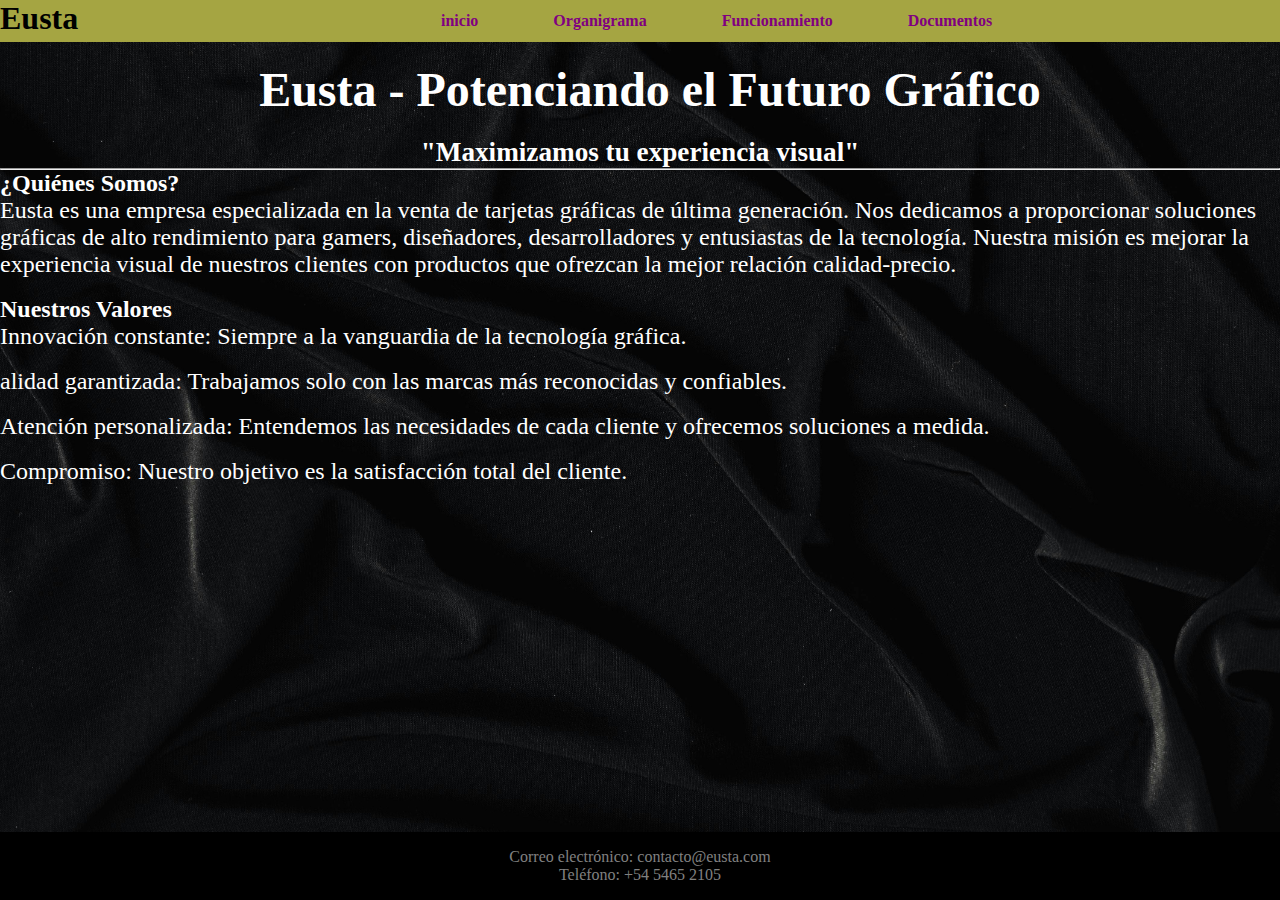
<file: index.html>
<!DOCTYPE html>
<html lang="es">
  <head>
    <meta charset="UTF-8">
    <meta name="viewport" content="width=device-width, initial-scale=1.0">
    <link rel="stylesheet" href="css/style.css">
    <link rel="icon" type="image/png" href="imagenes/favicon.png">
    <title>Eusta</title>
  </head>
  <body>
    <header>
      <p id="eustalogo">Eusta</p>
      <div class="menu">
        <nav>
          <ul>
            <li><a href="index.html"> inicio </a></li>
            <li><a href="Organigrama/"> Organigrama </a></li>
            <li><a href="Funcionamiento/"> Funcionamiento</a></li>
            <li><a href="Documentos/"> Documentos </a></li>
          </ul>
        </nav>
      </div>
    </header>
    <div id="contenedor">
      <h1 id="titulo"> Eusta - Potenciando el Futuro Gráfico</h1>
      <h2 id="subtitulo">"Maximizamos tu experiencia visual"</h2>
    </div>
      <hr>
      <div id="Cons2">
      <h2> ¿Quiénes Somos? </h2>     
      <p id="Qsomos"> Eusta es una empresa especializada en la venta de tarjetas gráficas de última generación.
        Nos dedicamos a proporcionar soluciones gráficas de alto rendimiento para gamers, diseñadores, desarrolladores y entusiastas de la tecnología.
        Nuestra misión es mejorar la experiencia visual de nuestros clientes con productos que ofrezcan la mejor relación calidad-precio. </p>
      <br>
      <h2> Nuestros Valores </h2>
      <p id="Qsomos"> Innovación constante: Siempre a la vanguardia de la tecnología gráfica.</p>
      <br>
      <p id="Qsomos">alidad garantizada: Trabajamos solo con las marcas más reconocidas y confiables. </p>
      <br>
      <p id="Qsomos">Atención personalizada: Entendemos las necesidades de cada cliente y ofrecemos soluciones a medida.</p>
      <br>
      <p id="Qsomos">Compromiso: Nuestro objetivo es la satisfacción total del cliente.</p>

    </div>
   
<footer>
  <p>
  Correo electrónico: contacto@eusta.com
</p>
<p>Teléfono: +54 5465 2105</p>
</footer>

  </body>
</html>
</file>
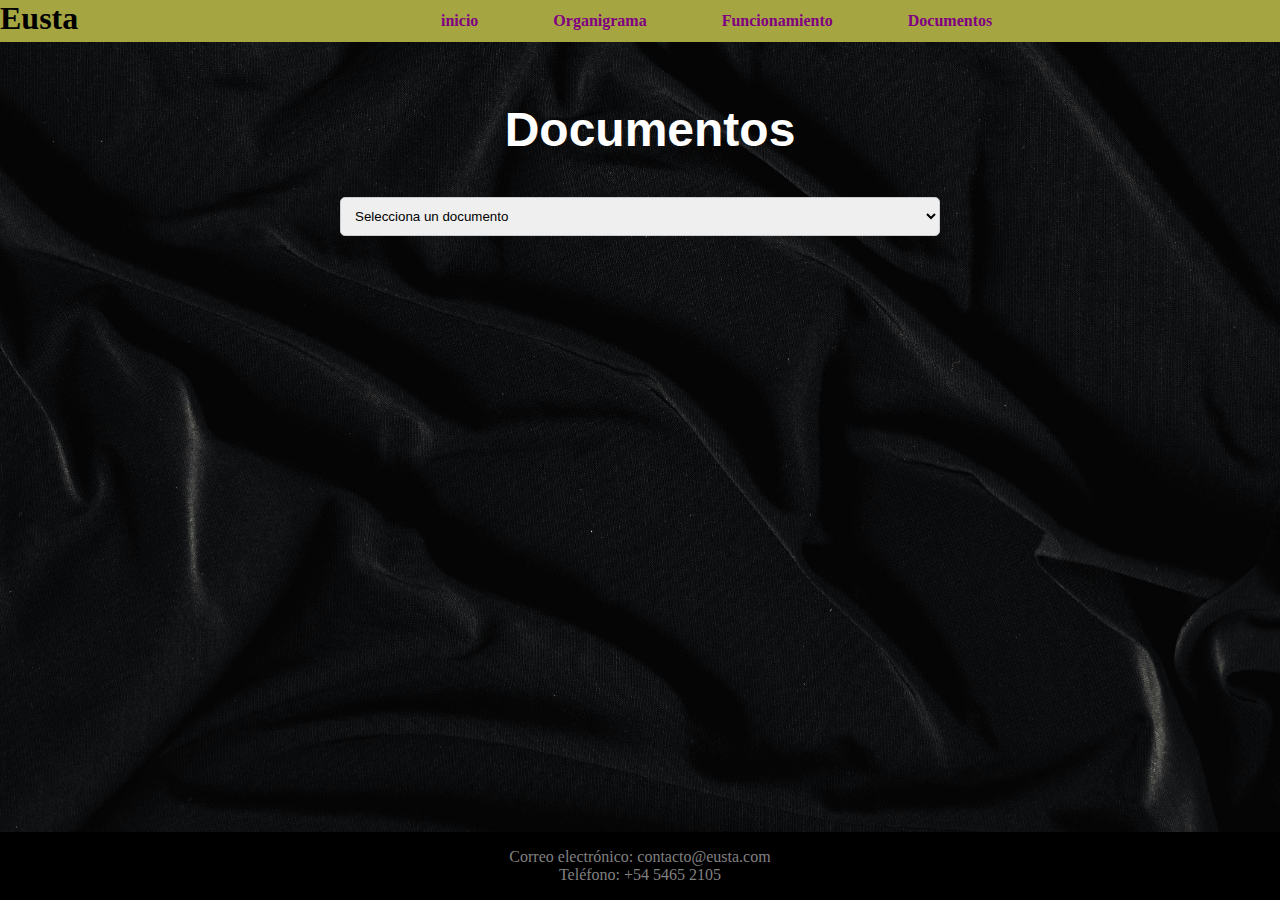
<file: Documentos/index.html>
<!DOCTYPE html>
<html lang="en">
<head>
  <meta charset="UTF-8">
  <meta name="viewport" content="width=device-width, initial-scale=1.0">
  <link rel="stylesheet" href="../css/style.css">
  <link rel="icon" type="image/png" href="../imagenes/favicon.png">
  <title>Eusta</title>
</head>
<body>
  <header>
    <p id="eustalogo">Eusta</p>
    <div class="menu">
      <nav>
        <ul>
          <li><a href="../index.html"> inicio </a></li>
          <li><a href="../Organigrama/"> Organigrama </a></li>
          <li><a href="../Funcionamiento/"> Funcionamiento</a></li>
          <li><a href="index.html"> Documentos </a></li>
        </ul>
      </nav>
    </div>
  </header>

  <div class="container">
    <div id="contenedor">
    <h1>Documentos</h1>
    </div>
    <div id="imageModal" class="modal">
      <span class="close">&times;</span>
      <div class="modal-nav prev">&#10094;</div>
      <div class="modal-nav next">&#10095;</div>
      <div class="zoom-controls">
          <button class="zoom-btn" id="zoomIn">+</button>
          <button class="zoom-btn" id="zoomOut">-</button>
          <button class="zoom-btn" id="resetZoom">Reset</button>
      </div>
      <div class="modal-container">
          <img class="modal-content" id="imgZoom">
      </div>
  </div>
    <form>
        <select id="selector-imagen" onchange="mostrarImagen()">
            <option value="">Selecciona un documento </option>
            <option value="SoliComp">Solicitud de compra</option>
            <option value="remito">Remito</option>
            <option value="OrdComp">Orden de compra</option>
            <option value="Fact">Factura</option>
            <option value="OrdFabr">Orden de fabricación</option>
            <option value="OrdPag">Orden de pago</option>
            <option value="RecPagp"> Recibo de pago</option>
            <option value="RecMat">Informe de recepción de material</option>
            <option value="NotaPed"> Nota de pedido</option>
            <option value="cheque"> Cheque </option>
            <option value="echeck"> E-check</option>
            <option value="orddesp">Orden de despacho</option>
            <option value="hojruta"> Hoja de ruta</option>
            <option value="picklist"> Picking list</option>
        </select>
    </form>

    <!-- Contenedores para cada imagen -->
    <div id="SoliComp" class="imagen-container">
        <img src="../imagenes/SoliComp.png" alt="Solicitud de compra" class="zoomable">
       <h2 class="titulo-imagen">Informacion</h2>
        <p class="titulo-imagen"> documento interno que autoriza al departamento de compras a comprar artículos o servicios. Una vez aprobada una solicitud de compra, se puede usar para generar una orden de compra.</p>
    </div>

    <div id="remito" class="imagen-container">
        <img src="../imagenes/remito3.png" alt="Remito" class="zoomable">
        <h2 class="titulo-imagen">Informacion</h2>
        <p class="titulo-imagen"> documento de carácter mercantil que es emitido con el objetivo de acreditar el envío de mercancías o la prestación de un servicio. Este comprobante lo elabora el vendedor y es entregado al comprador o receptor, quien lo firma para dejar constancia de que los productos fueron recibidos correctamente.
        <br>
        <br>
        Cabe destacar que esta es una herramienta de control y no debe confundirse con una factura, la cual tiene una función tributaria y fiscal.</p>
    </div>

    <div id="OrdComp" class="imagen-container">
        <img src="../imagenes/OrdComp.png" alt="Orden de compra" class="zoomable">
        <h2 class="titulo-imagen">Informacion</h2>
        <p class="titulo-imagen"> Una orden de compra es un documento legal que emite un comprador a un vendedor para informar las especificaciones de una transacción determinada. Detalla los términos de la compra como cantidad, descripción de productos o servicios, precio unitario, plazos, forma de entrega y cualquier otra información relevante. </p>
    </div>

    <div id="Fact" class="imagen-container">
        <img src="../imagenes/fact3.jpg" alt="Factura" class="zoomable">
        <h2 class="titulo-imagen">Informacion</h2>
        <p class="titulo-imagen"> Se trata de un documento comercial que un vendedor emite a un comprador para reclamar el pago. En ella aparece un resumen detallado de los productos y servicios entregados, aparte de los importes adeudados por ellos, y puede servir como un registro legal de una transacción.
        <br>
        <br>
        Las facturas son importantes para la contabilidad financiera y las declaraciones fiscales. Ayudan a las empresas a realizar un seguimiento de las ventas, supervisar el flujo de bienes y servicios, gestionar el flujo de efectivo y crear informes financieros.</p>
    </div>

    <div id="OrdFabr" class="imagen-container">
      <img src="../imagenes/Ordendefabricacion.png" alt="Orden de fabricación" class="zoomable">
      <h2 class="titulo-imagen">Informacion</h2>
      <p class="titulo-imagen"> Es el documento que una empresa utiliza para orientar la fabricación de un producto. Allí se especifica el conjunto organizado de pedidos y las orientaciones para la fabricación del mismo.</p>
    </div>

    <div id="OrdPag" class="imagen-container">
      <img src="../imagenes/ordenpago.png" alt="Orden de pago" class="zoomable">
      <h2 class="titulo-imagen">Informacion</h2>
      <p class="titulo-imagen">Una orden de pago es la que hace una persona física o jurídica (ordenante) a su entidad bancaria, para que inmediatamente ponga a disposición de un tercero una cantidad determinada.
      <br>
      Para tramitar una orden de pago el ordenante tiene que solicitar una transferencia en su banco tramitando los siguientes datos:
      <br>
      Datos del pagador, del cobrador, la cuantía en números y letras, la moneda de la transferencia, datos del banco y el código Swift o bic.
      </p>
    </div>

    <div id="RecPagp" class="imagen-container">
        <img src="../imagenes/Recibo.jpg" alt="Recibo de pago" class="zoomable">
        <h2 class="titulo-imagen">Informacion</h2>
        <p class="titulo-imagen"> documento que acredita el pago de una determinada cantidad de dinero, emitido por la persona acreedora (quien recibe el dinero o emite la factura por un bien o servicio), y dirigido a la persona deudora (quien paga, es decir al receptor del bien o el servicio). El objetivo del recibo es dejar constancia de la realización de un abono que estaba pendiente.</p>
    </div>

    <div id="RecMat" class="imagen-container">
        <img src="../imagenes/Informe-de-Recepcion.jpg" alt="Recepcion de material" class="zoomable">
        <h2 class="titulo-imagen">Informacion</h2>
        <p class="titulo-imagen"> documento utilizado para hacer un seguimiento de los materiales recibidos de los diferentes proveedores cada vez que hay entregas</p>
        <p class="titulo-imagen"> Un informe de recepción adecuado debe incluir la siguiente información:
          <br>
          Fecha y hora en que se recibió la entrega
          <br>
          Número de compra
          <br>
          Nombre de la empresa de transporte
          <br>
          Lista de cada artículo recibido
          <br>
          Cantidad de cada artículo recibido
          <br>
          Condición de la mercancía.
          <br>
           El personal de recepción tiene la opción de registrar sólo la mercancía dañada o la que falta
          Documentos complementarios (por ejemplo, comprobante de entrega o albarán), si son necesarios
          Nombre y firma del receptor oficial verificando que las mercancías estaban en buen estado</p>
    </div>

    <div id="NotaPed" class="imagen-container">
        <img src="../imagenes/Nota-de-pedidos.png" alt="Nota de pedido" class="zoomable">
        <h2 class="titulo-imagen">Informacion</h2>
    </div>

    <div id="cheque" class="imagen-container">
        <img src="../imagenes/Chequegarantizado.jpg" alt="Cheque" class="zoomable">  
        <h2 class="titulo-imagen">Informacion</h2>  
        <p class="titulo-imagen"> Un cheque es un documento bancario que permite a una persona o empresa (el librador) ordenar a una entidad bancaria el pago de una cantidad específica de dinero a otra persona o empresa (el beneficiario). El cheque actúa, por lo tanto, como promesa escrita y firmada de que unos fondos concretos serán transferidos de la cuenta bancaria del librador a la del beneficiario.
        <br>
        <br>
        requisitos para que un cheque sea valido
        <br>
        Fecha de Emisión. 
        Nombre del Beneficiario. 
        Cantidad a Pagar. 
        Firma del Librador. 
        Nombre de la Entidad Bancaria. 
        Número de Cuenta. 
        Número de Cheque.
        </p>  
    </div>

    <div id="echeck" class="imagen-container">
        <img src="../imagenes/echeck2.jpg" alt="E-check" class="zoomable">
        <h2 class="titulo-imagen">Informacion</h2>
        <p class="titulo-imagen">es una versión digital de un cheque en impreso tradicional. Los fondos se transfieren por vía electrónica de la cuenta corriente del pagador a la cuenta del beneficiario a través de un pago con ACH. El proceso es similar al que se sigue con un cheque impreso, solo que es mucho más rápido y no existe ningún elemento físico.</p>
    </div>

    <div id="orddesp" class="imagen-container">
        <img src="../imagenes/orddespachi.jpeg" alt="Orden de despacho" class="zoomable">
        <h2 class="titulo-imagen">Informacion</h2>
        <p class="titulo-imagen"> Es un documento generado cuando existen pedidos de mercancia y seran trnasportados y entregados a los clientes en una direccion especifica, el objetivo principal es informar de manera detallada la mercancia que sa sido despachada, asi como tambien ordenar las entregas de mercancias</p>
    </div>

    <div id="hojruta" class="imagen-container">
        <img src="../imagenes/hojaderuta.jpg" alt="Hoja de ruta" class="zoomable">
        <h2 class="titulo-imagen"> Información </h2>
        <p class="titulo-imagen"> es un documento donde se registran todos los datos y eventos del transporte de pedidos. Presenta los datos necesarios para realizar un trabajo de transporte y entrega eficiente.
          <br>
          <br>
          Los datos que debe contener este documento son: 
          <br>
          Fecha del transporte.
          Datos de la empresa de reparto y del conductor.
          Datos del remitente.
          Datos del destinatario (nombre apellido y dirección).
          Número de bultos.
          Peso.
        </p>
    </div>

    <div id="picklist" class="imagen-container">
      <img src="../imagenes/pickinlist.png" alt="" class="zoomable">
      <h2 class="titulo-imagen"> información</h2>
      <p class="titulo-imagen"> es un documento que detalla los productos que se deben recoger del almacén para un pedido en particular. Este facilita el proceso de recolección de los productos y asegura que todos los artículos correctos estén incluidos en el pedido.</p>
    </div>
</div>
<script src="script.js"></script>
<footer>
    <p>
    Correo electrónico: contacto@eusta.com
  </p>
  <p>Teléfono: +54 5465 2105</p>
</footer>
</body>
</html>
</file>
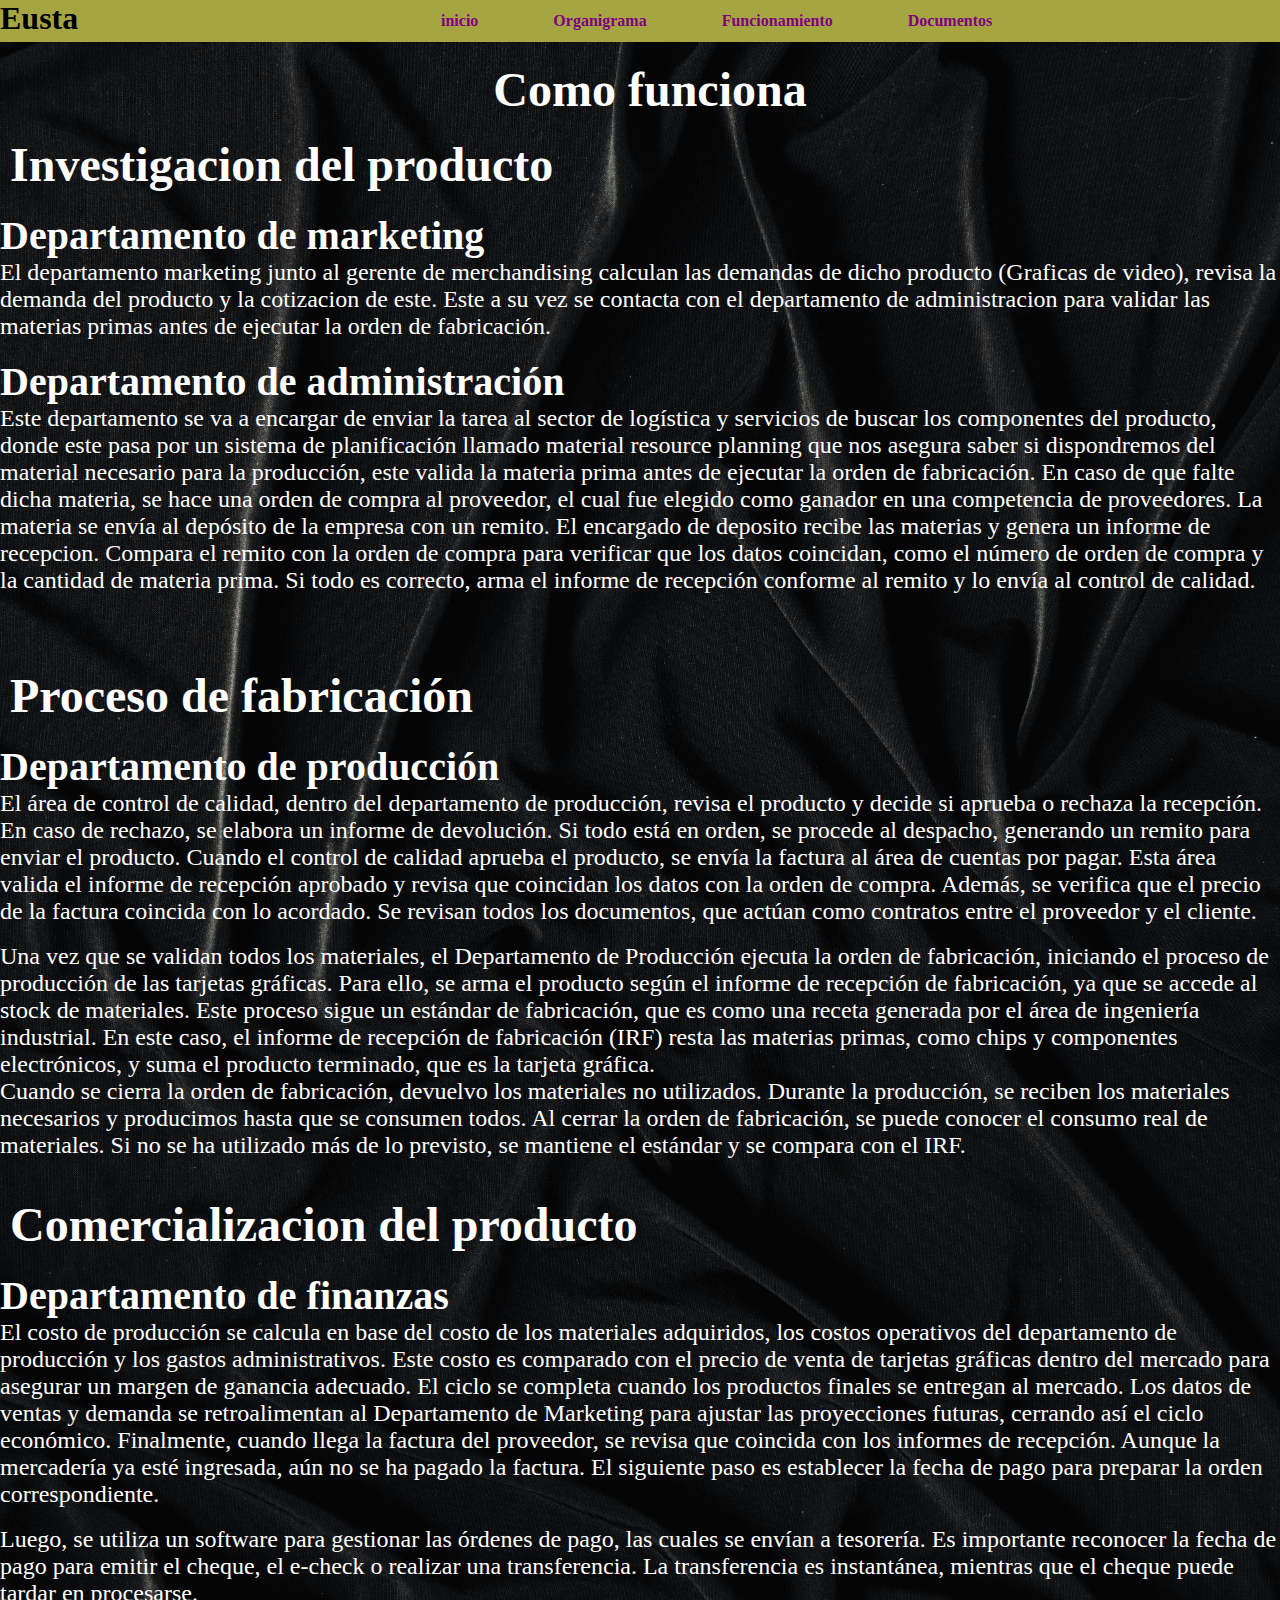
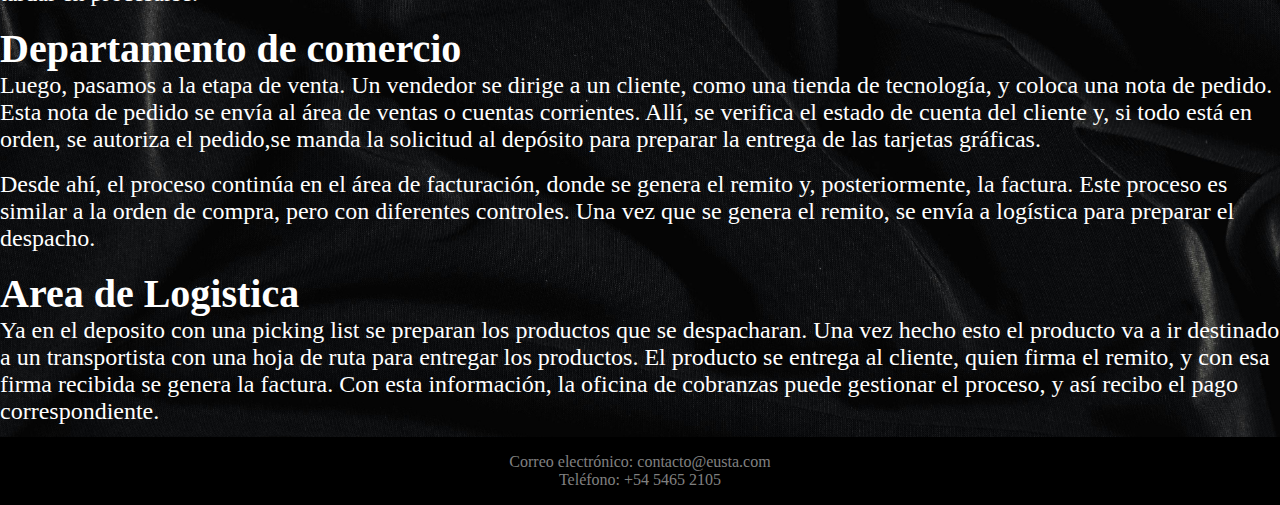
<file: Funcionamiento/index.html>
<!DOCTYPE html>
<html lang="en">
<head>
    <meta charset="UTF-8">
    <meta name="viewport" content="width=device-width, initial-scale=1.0">
    <link rel="stylesheet" href="../css/style.css">
    <link rel="icon" type="image/png" href="../imagenes/favicon.png">
    <title>Eusta</title>
</head>
<body>
  <header>
    <p id="eustalogo">Eusta</p>
    <div class="menu">
      <nav>
        <ul>
          <li><a href="../index.html"> inicio </a></li>
          <li><a href="../Organigrama/"> Organigrama </a></li>
          <li><a href="index.html"> Funcionamiento</a></li>
          <li><a href="../Documentos/"> Documentos </a></li>
        </ul>
      </nav>
    </div>
  </header>
  <div id="contenedor">
    <h1> Como funciona </h1>
  </div>
  <div id="Cons2">
  <div id="Merch">
    <h1> Investigacion del producto </h1>
    <h2 id="Sub2">Departamento de marketing</h2>
  <p id="Qsomos">El departamento marketing junto al gerente de merchandising calculan las demandas de dicho
    producto (Graficas de video), revisa la demanda
    del producto y  la cotizacion de este. Este a su vez se contacta con el departamento de administracion para validar las materias primas antes de ejecutar la orden de fabricación. </p>
  </div>
  <br>
  <div id="Admins">
    <h2 id="Sub3"> Departamento de administración</h2>
  <p id="Qsomos">Este departamento se va a encargar de enviar la tarea al sector de logística y
    servicios de buscar los componentes del producto, donde este pasa por un sistema de
    planificación llamado material resource planning que nos asegura saber si dispondremos
    del material necesario para la producción, este valida la materia prima antes de ejecutar
    la orden de fabricación.
    En caso de que falte dicha materia, se hace una orden de compra al proveedor, el cual
    fue elegido como ganador en una competencia de proveedores. La materia se envía al
    depósito de la empresa con un remito. El encargado de deposito recibe las materias y genera un informe de recepcion. Compara el remito con la orden de compra para verificar que los datos coincidan, como
    el número de orden de compra y la cantidad de materia prima. Si todo es correcto, arma
    el informe de recepción conforme al remito y lo envía al control de calidad.
    </p>
  </div>
  <br>
  <br>
  <br>
  <div>
  <h1> Proceso de fabricación </h1>
  <h2 id="Sub2"> Departamento de producción</h2>
  <p id="Qsomos">El área de control de calidad, dentro del departamento de producción, revisa el producto y    
    decide si aprueba o rechaza la recepción. En caso de rechazo, se elabora un informe de devolución.
    Si todo está en orden, se procede al despacho, generando un remito para enviar el producto. Cuando el control de calidad aprueba el
    producto, se envía la factura al área de cuentas por pagar. Esta área valida el informe de
    recepción aprobado y revisa que coincidan los datos con la orden de compra. Además,
    se verifica que el precio de la factura coincida con lo acordado. Se revisan todos los
    documentos, que actúan como contratos entre el proveedor y el cliente.</p>
    <br>
  <p id="Qsomos"> Una vez que se validan todos los materiales, el
    Departamento de Producción ejecuta la orden de fabricación, iniciando el proceso de producción de las tarjetas gráficas.
    Para ello, se arma el producto según el informe de recepción de fabricación, ya que se
    accede al stock de materiales. Este proceso sigue un estándar de fabricación, que es
    como una receta generada por el área de ingeniería industrial. En este caso, el informe
    de recepción de fabricación (IRF) resta las materias primas, como chips y componentes
    electrónicos, y suma el producto terminado, que es la tarjeta gráfica.
    <br>
    Cuando se cierra la orden de fabricación, devuelvo los materiales no utilizados. Durante
    la producción, se reciben los materiales necesarios y producimos hasta que se consumen
    todos. Al cerrar la orden de fabricación, se puede conocer el consumo real de
    materiales. Si no se ha utilizado más de lo previsto, se mantiene el estándar y se
    compara con el IRF.
    </p>
  </div>
    <br>
  <div>
    <h1>Comercializacion del producto</h1>
  <h2 id="Sub2"> Departamento de finanzas </h2>
  <p id="Qsomos">El costo de producción se calcula en base del costo de
    los materiales adquiridos, los costos operativos del departamento de producción y los
    gastos administrativos. Este costo es comparado con el precio de venta de tarjetas
    gráficas dentro del mercado para asegurar un margen de ganancia adecuado. El ciclo se
    completa cuando los productos finales se entregan al mercado. Los datos de ventas y
    demanda se retroalimentan al Departamento de Marketing para ajustar las proyecciones
    futuras, cerrando así el ciclo económico.
    Finalmente, cuando llega la factura del proveedor, se revisa que coincida con los
    informes de recepción. Aunque la mercadería ya esté ingresada, aún no se ha pagado la
    factura. El siguiente paso es establecer la fecha de pago para preparar la orden
    correspondiente.</p>
  </div>
    <br>
  <p id="Qsomos"> Luego, se utiliza un software para gestionar las
    órdenes de pago, las cuales se envían a tesorería. Es importante reconocer la fecha de
    pago para emitir el cheque, el e-check o realizar una transferencia. La transferencia es
    instantánea, mientras que el cheque puede tardar en procesarse.</p>

    <br>
    <h2 id="Sub2">Departamento de comercio </h2>
  <p id="Qsomos">Luego, pasamos a la etapa de venta. Un vendedor se dirige a un
    cliente, como una tienda de tecnología, y coloca una nota de pedido. Esta nota de pedido
    se envía al área de ventas o cuentas corrientes. Allí, se verifica el estado de cuenta del
    cliente y, si todo está en orden, se autoriza el pedido,se manda la solicitud al depósito
    para preparar la entrega de las tarjetas gráficas.
    </p>
    <br>
  <p id="Qsomos">Desde ahí, el proceso continúa en el área de facturación, donde se genera el remito y,
    posteriormente, la factura. Este proceso es similar a la orden de compra, pero con
    diferentes controles. Una vez que se genera el remito, se envía a logística para preparar
    el despacho.
    </p>
    <br>
    <h2 id="Sub2"> Area de Logistica </h2>
  <p id="Qsomos"> Ya en el deposito con una picking list se preparan los productos que se despacharan. Una vez hecho esto el producto va a ir destinado a un transportista con una hoja de ruta para entregar los productos. 
    El producto se entrega al cliente, quien firma el remito, y con esa firma recibida se genera la
    factura. Con esta información, la oficina de cobranzas puede gestionar el proceso, y así
    recibo el pago correspondiente.</p>
  </div>
  <footer>
    <p>
    Correo electrónico: contacto@eusta.com
  </p>
  <p>Teléfono: +54 5465 2105</p>
  </footer>      
</body>
</html>
</file>
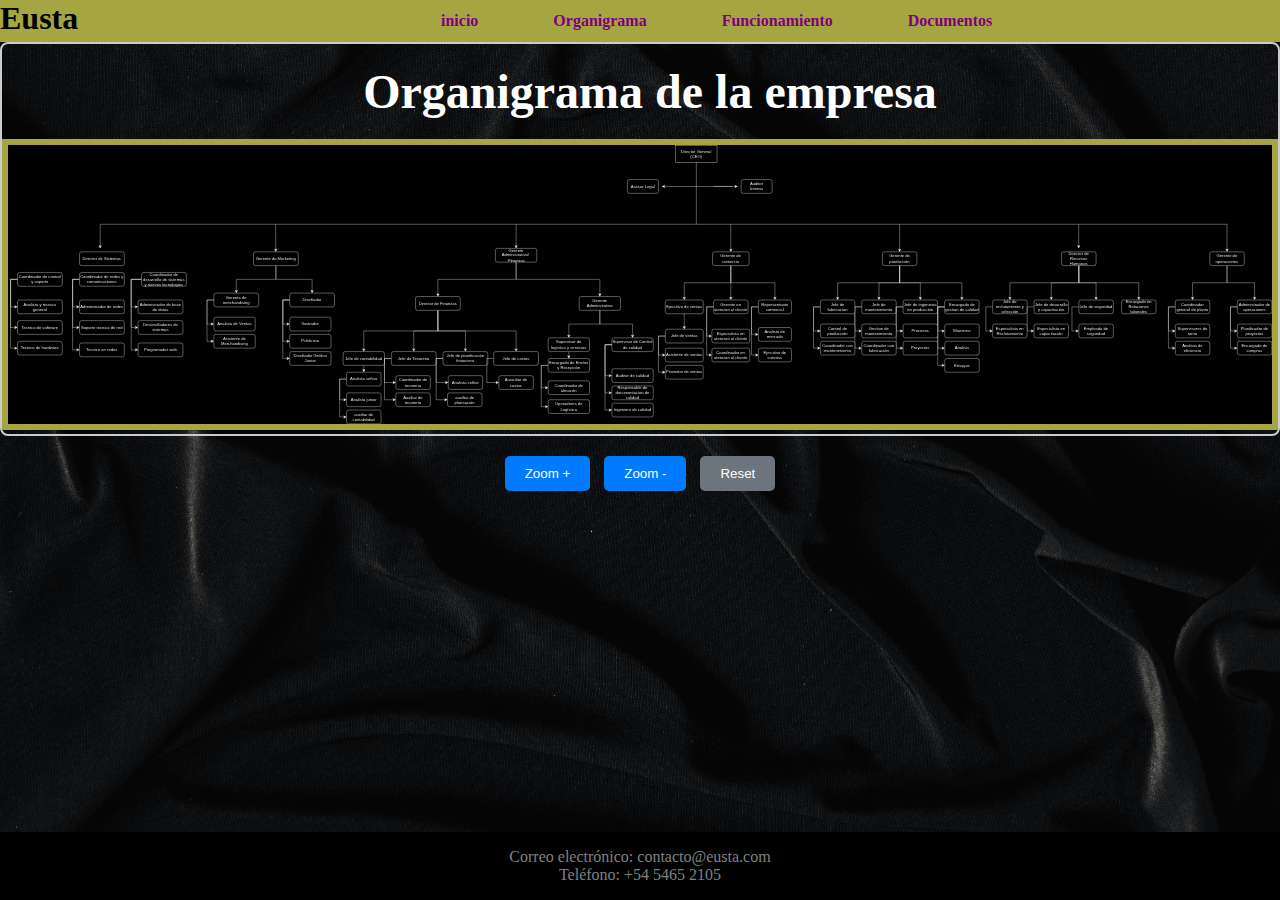
<file: Organigrama/index.html>
<!DOCTYPE html>
<html lang="en">
<head>
    <meta charset="UTF-8">
    <meta name="viewport" content="width=device-width, initial-scale=1.0">
    <link rel="stylesheet" href="../css/style.css">
    <link rel="icon" type="image/png" href="../imagenes/favicon.png">
    <title>Eusta</title>
</head>
<body>
  <header>
    <p id="eustalogo">Eusta</p>
    <div class="menu">
      <nav>
        <ul>
          <li><a href="../index.html"> inicio </a></li>
          <li><a href="Organigrama/"> Organigrama </a></li>
          <li><a href="../Funcionamiento"> Funcionamiento</a></li>
          <li><a href="../Documentos/"> Documentos </a></li>
        </ul>
      </nav>
    </div>
  </header>
  <div id="contenedor">
    <div class="image-container" id="imageContainer">
      <h1> Organigrama de la empresa</h1>
      <img id="zoomImage" src="../imagenes/empreorgeus.drawio.svg" alt="Imagen con zoom" draggable="false">
    </div>
    <div class="controls">
      <button onclick="zoomIn()">Zoom +</button>
      <button onclick="zoomOut()">Zoom -</button>
      <button id="resetBtn" onclick="resetZoom()">Reset</button>
    </div>
  </div>
  <script src="script.js"></script>
  <footer>
    <p>
    Correo electrónico: contacto@eusta.com
  </p>
  <p>Teléfono: +54 5465 2105</p>
  </footer>   
    
</body>
</html>
</file>
<file: css/style.css>
* {
  padding: 0;
  margin: 0;
  box-sizing: border-box;

}
img{
  width: 100% ;
  height: auto;
  border: 6px solid rgb(165, 165, 66);
  margin: 0% auto;
  background-size: cover;
  object-fit: cover;
}

body {
  background-image: url(../imagenes/pexels-karolina-grabowska-4814061.jpg);
  background-position: bottom center;
  background-repeat: no-repeat;
  background-size: cover;
  position: relative;
  padding-bottom: 5em;
  min-height: 100vh;
}
#contenedor {
color: white;
text-align: center;
}

h1{
  font-size: 3rem;
  width: 100%;
  margin: 20px 10px;

}
header{
background-color: rgb(165, 165, 66);
width: 100%;
clear: both;
content: "";
display: flex;
}

nav{
  float: unset;
}
nav ul li{
  list-style: none;
  margin-left: 75px;
  padding: 12px 0px ;
  float: left;
  position: relative;
}

nav ul li a{
   text-decoration: none;
   color: purple;
   font-weight: bold;
}
nav ul li a::before{
  display: block;
  content: "";
  width: 0%;
  background: #444;
  height: 5px;
  top: 0;
  position: absolute;
  transition: width 0.2s;
}
nav ul li a:hover::before{
  width: 100%;
}
.menu{
  margin: 0 auto;
  text-align:center
}
#eustalogo{
font-size: 200%;
font-family: Georgia, 'Times New Roman', Times, serif;
font-weight: 700;
}
#titulo{
  font-weight: bold;
  
}
#subtitulo{
  font-size: 170%;
}
#Cons2{
  color:white;
  position: relative;
}
#Qsomos{
  font-size: 150%;
}
footer{
  background-color: black;
  color: gray;
  padding: 1em 0;
  text-align: center;
  position: absolute;
  bottom: 0;
  width: 100%;
}
#Sub2{
font-size: 250%;
}
#Sub3{
  font-size: 250%;

}
#Documents{
  width: 50%;
  color: white;
}
#Merch{
  display: block;
}
.container {
  width: 50%;
  margin: 20px auto;
  padding: 20px;
  font-family: Arial, sans-serif;
}

select {
  width: 100%;
  padding: 10px;
  margin-bottom: 20px;
  border-radius: 5px;
  border: 1px solid #ccc;
}

.titulo-imagen {
  margin-top: 10px;
  color: #333;
  font-size: 16px;
}
.image-container {
  position: relative;
  overflow: hidden;
  border: 2px solid #ccc;
  border-radius: 8px;
  margin-bottom: 20px;
  cursor: grab;
}

.image-container:active {
  cursor: grabbing;
}

#zoomImage {
  width: 100%;
  max-width: 100%;
  transform-origin: center;
  transition: transform 0.15s ease-out;
  user-select: none;
}

.controls {
  margin-top: 20px;
}

button {
  padding: 10px 20px;
  margin: 0 5px;
  border: none;
  border-radius: 5px;
  background-color: #007bff;
  color: white;
  cursor: pointer;
  transition: background-color 0.2s;
}

button:hover {
  background-color: #0056b3;
}

#resetBtn {
  background-color: #6c757d;
}

#resetBtn:hover {
  background-color: #545b62;
}

.titulo-imagen{
background-color: whitesmoke;
border: 30px;
border-radius: 2cqb;
}
.zoomable {
  cursor: pointer;
  transition: transform 0.3s;
  max-width: 100%;
  height: auto;
}

.zoomable:hover {
  transform: scale(1.05);
}

/* Estilos para el modal */
.modal {
  display: none;
  position: fixed;
  z-index: 1000;
  padding-top: 50px;
  left: 0;
  top: 0;
  width: 100%;
  height: 100%;
  background-color: rgba(0,0,0,0.9);
  overflow: hidden;
}

.modal-container {
  width: 100%;
  height: calc(100vh - 100px);
  display: flex;
  justify-content: center;
  align-items: center;
  overflow: auto;
  position: relative;
}

.modal-content {
  max-width: none;
  max-height: none;
  transform-origin: center center;
  transition: transform 0.3s ease;
  cursor: move;
}

.close {
  position: absolute;
  right: 35px;
  top: 15px;
  color: #f1f1f1;
  font-size: 40px;
  font-weight: bold;
  cursor: pointer;
  z-index: 1002;
}

.modal-nav {
  position: absolute;
  top: 50%;
  transform: translateY(-50%);
  color: white;
  font-size: 30px;
  cursor: pointer;
  padding: 15px;
  background-color: rgba(0,0,0,0.5);
  z-index: 1002;
  transition: background-color 0.3s;
}

.modal-nav:hover {
  background-color: rgba(0,0,0,0.8);
}

.prev {
  left: 20px;
}

.next {
  right: 20px;
}

.zoom-controls {
  position: absolute;
  bottom: 20px;
  left: 50%;
  transform: translateX(-50%);
  z-index: 1002;
  display: flex;
  gap: 10px;
}

.zoom-btn {
  background-color: rgba(255,255,255,0.8);
  border: none;
  padding: 10px 15px;
  cursor: pointer;
  border-radius: 5px;
  font-size: 16px;
  transition: background-color 0.3s;
}

.zoom-btn:hover {
  background-color: white;
}

.imagen-container {
  display: none;
}

#selector-imagen {
  margin: 20px 0;
  padding: 10px;
}
.imagen-container {
  display: none;
}

#selector-imagen {
  margin: 20px 0;
  padding: 10px;
}
</file>
